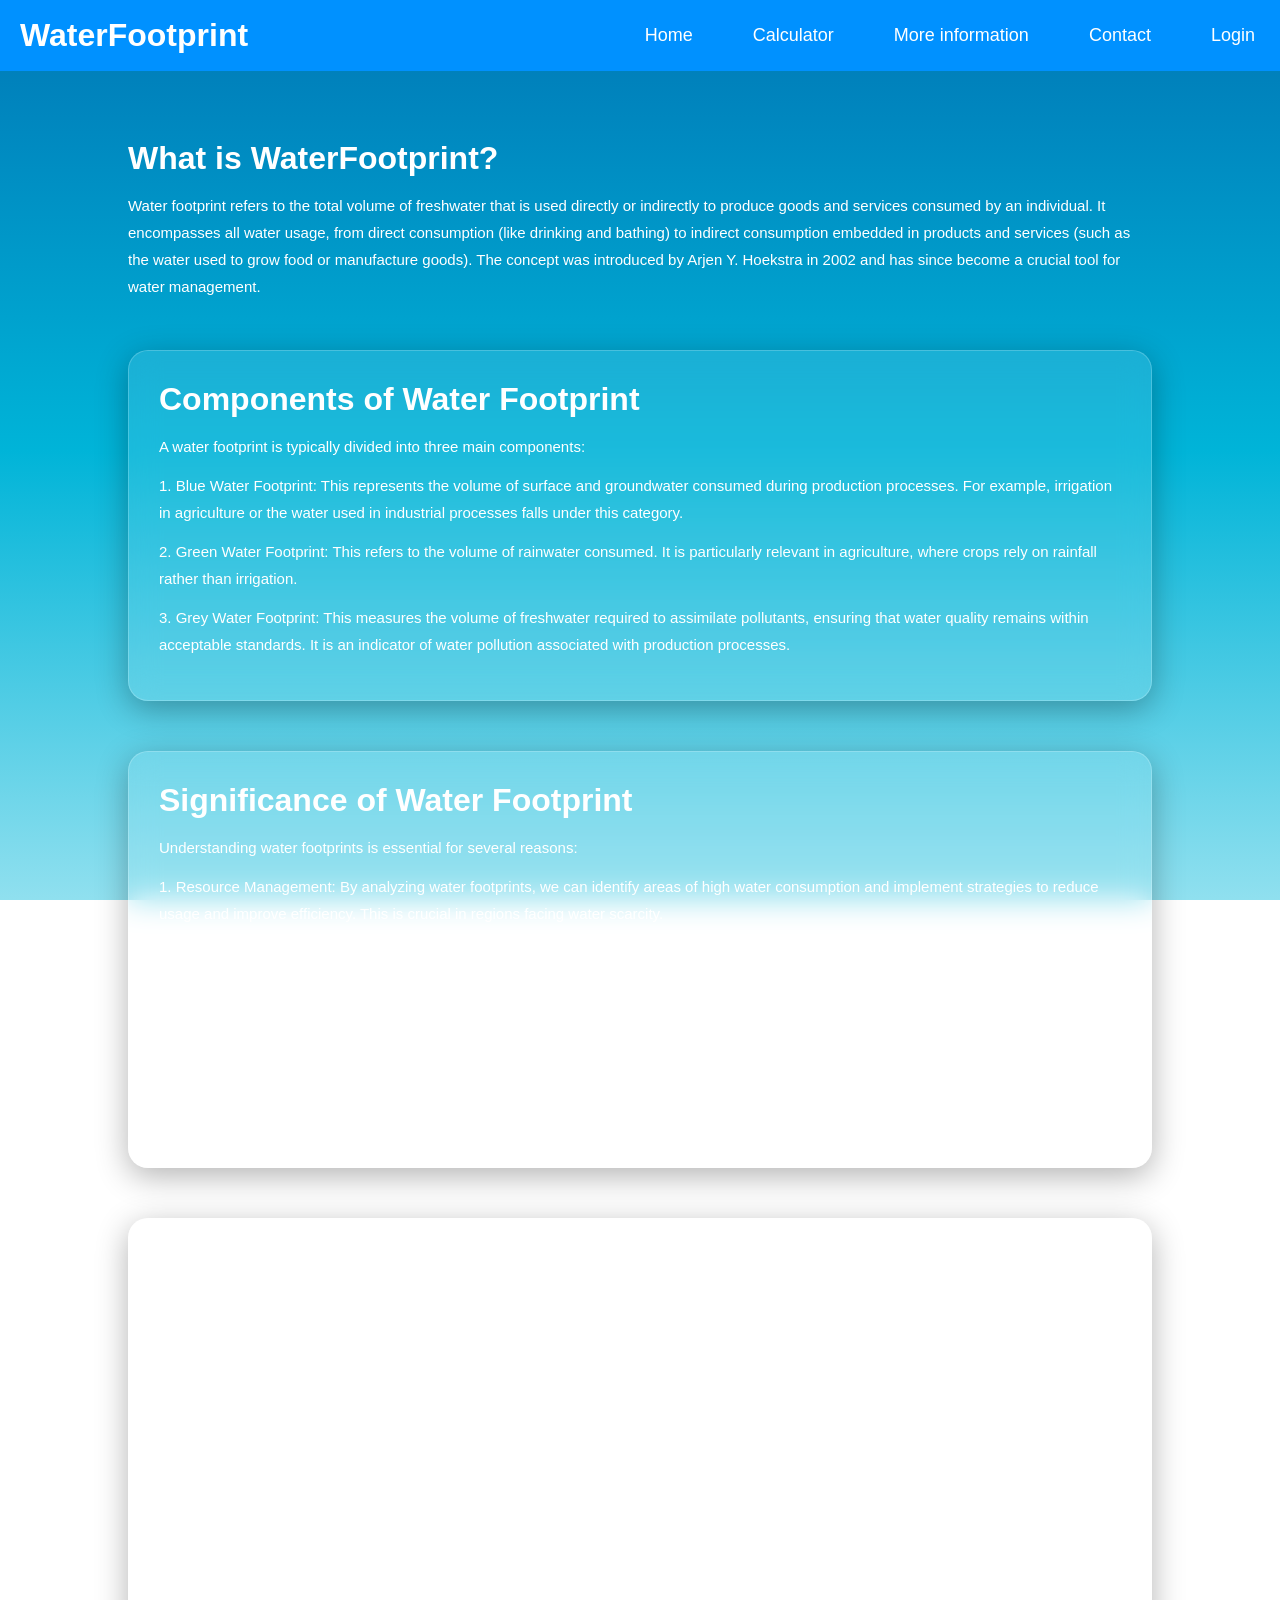
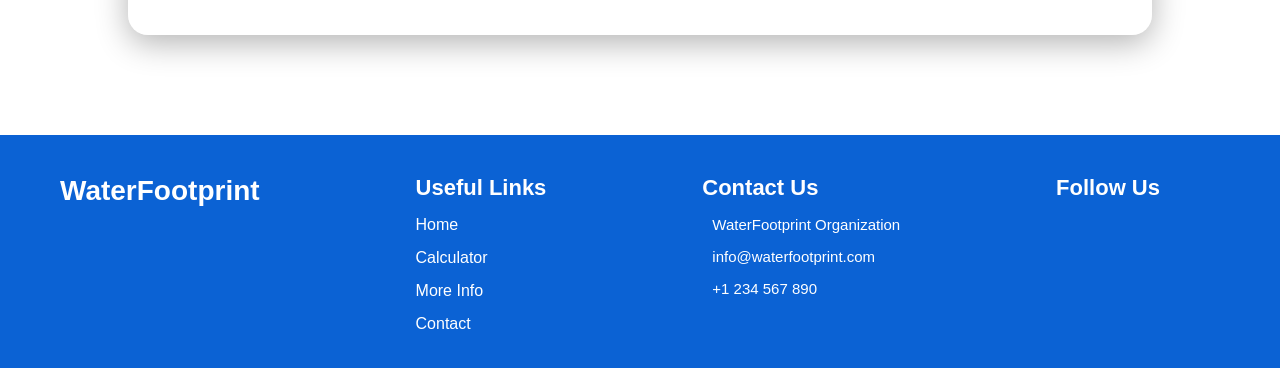
<file: moreinfo.html>
<!DOCTYPE html>
<html lang="en">

<head>
    <meta charset="UTF-8">
    <meta name="viewport" content="width=device-width, initial-scale=1.0">
    <title>Document</title>
 <link rel="stylesheet" href="moreinfo.css">
    
</head>

<body>
    <canvas id="waterCanvas"></canvas>
     <!-- Header & Navbar Section -->
     <header>
        <nav>
            <div class="nav_logo">
                <a href="#">
                    <!-- <img src="images/coffee_logo.png" alt="Coffee Logo" /> -->
                    <h2>WaterFootprint</h2>
                </a>
            </div>

            <input type="checkbox" id="click" />
            <label for="click">
                <i class="menu_btn bx bx-menu">&#9776;</i>
                <i class="close_btn bx bx-x">&#10005;</i>
            </label>

            <ul>
                <li><a href="dasboard.html">Home</a></li>
                <li><a href="calculator.html">Calculator</a></li>
                <li><a href="moreinfo.html">More information</a></li>
               
    
                <li><a href="contact.html">Contact</a></li> 
                <li id="auth-nav"><a href="auth.html">Login</a></li>
            </ul>
        </nav>
    </header>
    <main>
        <h1>What is WaterFootprint?</h1>
        <p>Water footprint refers to the total volume of freshwater that is used directly or indirectly
            to produce goods and services consumed by an individual. It encompasses all water usage, from direct
            consumption (like drinking and bathing) to indirect consumption embedded in products and services (such as
            the water used to grow food or manufacture goods). The concept was introduced by Arjen Y. Hoekstra in 2002
            and has since become a crucial tool for water management. </p>
        <div class="components">
            <h1>Components of Water Footprint</h1>
            <p>A water footprint is typically divided into three main components:</p>
            <p id="main2">1. Blue Water Footprint: This represents the volume of surface and groundwater consumed during
                production processes. For example, irrigation in agriculture or the water used in industrial processes
                falls under this category.</p>
            <p>
                2. Green Water Footprint: This refers to the volume of rainwater consumed. It is particularly relevant in
                agriculture, where crops rely on rainfall rather than irrigation.
            </p>
            <p>
           3. Grey Water Footprint: This measures the volume of freshwater required to assimilate pollutants, ensuring
            that water quality remains within acceptable standards. It is an indicator of water pollution associated
            with production processes.</p>
        </div>
        <div class="significance"> 
            <h1>Significance of Water Footprint</h1>
            <p>Understanding water footprints is essential for several reasons:

            </p>
            <p>1. Resource Management: By analyzing water footprints, we can identify areas of high water consumption and
                implement strategies to reduce usage and improve efficiency. This is crucial in regions facing water
                scarcity. </p>

                <p>
                2. Environmental Impact: Water footprints help in assessing the environmental impact of our consumption
                patterns. Reducing our water footprint can mitigate the adverse effects on ecosystems and biodiversity.
            </p>
                <p>
                3. Sustainable Practices: Businesses can use water footprint data to adopt more sustainable practices, such
                as optimizing water use in production processes or sourcing materials from regions with abundant water
                supplies. </p>

                <p>
                4. Consumer Awareness: Educating consumers about their water footprint can lead to more informed choices,
                encouraging the purchase of products with lower water footprints and supporting sustainable brands.</p>
        </div>
        <div class="reduce">
            <h1>How to reduce WaterFootprint?</h1>
            <p>Reducing water footprints requires a multifaceted approach:

            </p>
            <p>1. Efficient Water Use: Implementing water-saving technologies and practices in agriculture, industry, and
                households can significantly reduce water consumption. </p>

                <p>  2. Sustainable Agriculture: Adopting practices like rainwater harvesting, drip irrigation, and selecting
                drought-resistant crops can lower the green and blue water footprints in agriculture. </p>

                <p>  3. Pollution Control: Reducing the use of harmful chemicals and improving wastewater treatment processes
                can decrease the grey water footprint. </p>

                <p> 4. Policy and Regulation: Governments can play a pivotal role by enacting policies that promote water
                conservation and sustainable water management practices.</p>
        </div>
    </main>

    <footer>
       
        <div class="section_container">
            <div class="footer_section">
                <div class="footer_logo">
                    <a href="index.html">
                        <h2>WaterFootprint</h2>
                    </a>
                </div>
                <div class="useful_links">
                    <h3>Useful Links</h3>
                    <ul>
                        <li><a href="index.html">Home</a></li>
                        <li><a href="calculator.html">Calculator</a></li>
                        <li><a href="moreinfo.html">More Info</a></li>
                        <li><a href="contact.html">Contact</a></li>
                    </ul>
                </div>
                <div class="contact_us">
                    <h3>Contact Us</h3>
                    <ul>
                        <li><i class="bx bx-location-plus"></i> WaterFootprint Organization</li>
                        <li><i class="bx bx-envelope"></i> info@waterfootprint.com</li>
                        <li><i class="bx bx-phone"></i> +1 234 567 890</li>
                    </ul>
                </div>
                <div class="follow_us">
                    <h3>Follow Us</h3>
                    <i class="bx bxl-facebook-circle"></i>
                    <i class="bx bxl-twitter"></i>
                    <i class="bx bxl-instagram-alt"></i>
                    <i class="bx bxl-linkedin"></i>
                </div>
            </div>
        </div>
    </footer>


<script>
const canvas = document.getElementById("waterCanvas");
const ctx = canvas.getContext("2d");

let width, height;
let time = 0;

function resize() {
    width = canvas.width = window.innerWidth;
    height = canvas.height = window.innerHeight;
}
resize();
window.addEventListener("resize", resize);

function drawWave(amplitude, wavelength, speed, offsetY, color, opacity) {
    ctx.beginPath();
    ctx.moveTo(0, height);

    for (let x = 0; x <= width; x++) {
        let y = amplitude * Math.sin((x / wavelength) + time * speed) + offsetY;
        ctx.lineTo(x, y);
    }

    ctx.lineTo(width, height);
    ctx.closePath();
    ctx.fillStyle = color;
    ctx.globalAlpha = opacity;
    ctx.fill();
    ctx.globalAlpha = 1;
}

function animate() {
    time += 0.02;

    ctx.clearRect(0, 0, width, height);

    // Background gradient
    let gradient = ctx.createLinearGradient(0, 0, 0, height);
    gradient.addColorStop(0, "#0077b6");
    gradient.addColorStop(1, "#023e8a");
    ctx.fillStyle = gradient;
    ctx.fillRect(0, 0, width, height);

    // Layered waves (depth effect)
    drawWave(20, 200, 1.2, height * 0.6, "#00b4d8", 0.6);
    drawWave(30, 300, 0.8, height * 0.65, "#0096c7", 0.5);
    drawWave(40, 400, 0.5, height * 0.7, "#0077b6", 0.4);

    requestAnimationFrame(animate);
}

animate();

// Firebase Auth State Handling
import { auth } from './firebase-config.js';
import { onAuthStateChanged } from "https://www.gstatic.com/firebasejs/10.7.1/firebase-auth.js";

onAuthStateChanged(auth, (user) => {
    const authNav = document.getElementById('auth-nav');
    if (authNav) {
        if (user) {
            authNav.innerHTML = `<a href="profile.html">Profile</a>`;
        } else {
            authNav.innerHTML = `<a href="auth.html">Login</a>`;
        }
    }
});
</script>
</body>

</html>
</file>
<file: moreinfo.css>
/* Google Font */
@import url('https://fonts.googleapis.com/css2?family=Poppins:wght@300;400;500;600&display=swap');

* {
    margin: 0;
    padding: 0;
    box-sizing: border-box;
}
body{
    color: white;
    font-size: 15px;
    font-family: Arial, Helvetica, sans-serif;
}



/* ================= NAVBAR ================= */

header {
    position: fixed;
    top: 0;
    width: 100%;
    z-index: 1000;
    background: rgb(0, 145, 255);
}

nav {
    display: flex;
    padding: 15px 0 15px 20px;
    justify-content: space-between;
    align-items: center;
    margin: 0 auto;
    max-width: 1300px;
}
a {
  text-decoration: none;
}
ul {
  list-style: none;
  padding: 0;
  margin: 0;
}
nav .nav_logo a {
    display: flex;
    gap: 15px;
    align-items: center;
}

nav .nav_logo h2 {
    color: white;
    font-weight: 600;
    font-size: 32px;
}

nav ul {
    display: flex;
    gap: 10px;
}

nav ul li a {
    display: block;
    padding: 10px 25px;
    font-size: 18px;
    font-weight: 500;
    color: white;
    border-radius: 30px;
    transition: all 0.2s ease;
}

nav ul li a:hover {
    color: rgb(73, 172, 234);
    background-color: rgb(0, 217, 255);
}

nav label {
    font-size: 32px;
    color: white;
    cursor: pointer;
}

label .menu_btn,
label .close_btn {
    display: none;
}

#click {
    display: none;
}

@media screen and (max-width: 1024px) {
    nav {
        padding: 15px 20px;
    }

    label .menu_btn {
        display: block;
    }

    nav ul {
        display: block;
        background: white;
        position: absolute;
        top: 75px;
        left: -100%;
        overflow-y: auto;
        width: 100%;
        height: 100vh;
        text-align: center;
        transition: all 0.15s ease;
    }

    #click:checked~ul {
        left: 0;
    }

    #click:checked~label .close_btn {
        display: block;
    }

    #click:checked~label .menu_btn {
        display: none;
    }

    nav ul li {
        display: block;
        padding: 8px 12px;
        width: 48%;
        margin: 24px auto;
    }

    nav ul li a {
        color: black;
    }
}

@media screen and (max-width: 576px) {
    nav .nav_logo h2 {
        font-size: 30px;
    }
}

/* ================= MAIN SECTION ================= */

main {
    padding: 140px 10% 60px 10%;
}

main h1 {
    margin-bottom: 15px;
    font-size: 32px;
    font-weight: 600;
}

main p {
    margin-bottom: 12px;
    line-height: 1.8;
}

/* Glass Cards */
.components,
.significance,
.reduce {
    margin-top: 50px;
    padding: 30px;
    border-radius: 20px;
    background: rgba(255, 255, 255, 0.1);
    backdrop-filter: blur(15px);
    border: 1px solid rgba(255, 255, 255, 0.2);
    box-shadow: 0 8px 32px rgba(0, 0, 0, 0.3);
    transition: 0.4s ease;
}

.components:hover,
.significance:hover,
.reduce:hover {
    transform: translateY(-10px);
}

/* ================= FOOTER ================= */

/* Footer styles from new1landing */
footer {
    background: #0b62d4;
    padding: 40px 0 20px;
    position: relative;
    overflow: hidden;
    margin-top: 40px;
}

footer .wave {
    position: absolute;
    top: 0;
    left: 0;
    width: 100%;
    height: 100px;
    background: url('wave.svg') repeat-x;
    background-size: 2000px 100px;
    animation: wave 25s linear infinite;
}

footer .wave#wave1 {
    z-index: 1000;
    opacity: 1;
    animation-duration: 15s;
}

footer .wave#wave2 {
    z-index: 999;
    opacity: 0.5;
    animation-duration: 20s;
    top: 10px;
}

footer .wave#wave3 {
    z-index: 1000;
    opacity: 0.3;
    animation-duration: 30s;
    top: 20px;
}

footer .wave#wave4 {
    z-index: 999;
    opacity: 0.2;
    animation-duration: 35s;
    top: 25px;
}

@keyframes wave {
    0% {
        background-position-x: 0;
    }
    100% {
        background-position-x: 2000px;
    }
}

.footer_section {
    display: flex;
    justify-content: space-between;
    max-width: 1200px;
    margin: 0 auto;
    padding: 0 20px;
    flex-wrap: wrap;
    gap: 30px;
    position: relative;
    z-index: 1;
}

.footer_section h3 {
    font-size: 22px;
    color: white;
    margin-bottom: 15px;
}

.footer_section .footer_logo a {
    display: flex;
    align-items: center;
    gap: 10px;
    text-decoration: none;
}

.footer_section .footer_logo a h2 {
    color: white;
    font-weight: 600;
    font-size: 28px;
}

.footer_section .useful_links ul {
    list-style: none;
    padding: 0;
}

.footer_section .useful_links ul li {
    margin: 15px 0;
}

.footer_section .useful_links ul li a {
    color: white;
    text-decoration: none;
    font-size: 16px;
    transition: 0.3s;
}

.footer_section .useful_links ul li a:hover {
    color: #00d4ff;
    text-decoration: underline;
}

.footer_section .contact_us ul {
    list-style: none;
    padding: 0;
}

.footer_section .contact_us ul li {
    margin: 15px 0;
    display: flex;
    align-items: center;
    gap: 10px;
    color: white;
}

.footer_section .contact_us ul li i {
    font-size: 22px;
    color: #00d4ff;
}

.footer_section .follow_us {
    display: flex;
    gap: 15px;
}

.footer_section .follow_us i {
    font-size: 28px;
    color: white;
    cursor: pointer;
    transition: 0.3s;
}

.footer_section .follow_us i:hover {
    color: #00d4ff;
    transform: translateY(-5px);
}

@media (max-width: 768px) {
    .footer_section {
        flex-direction: column;
        text-align: center;
    }

    .footer_section .footer_logo a {
        justify-content: center;
    }

    .footer_section .contact_us ul li {
        justify-content: center;
    }

    .footer_section .follow_us {
        justify-content: center;
    }
}

/* Fullscreen Canvas */
#waterCanvas {
    position: fixed;
    top: 0;
    left: 0;
    width: 100%;
    height: 100%;
    z-index: -1;
    background: linear-gradient(180deg, #0077b6, #00b4d8, #90e0ef);
}
</file>
